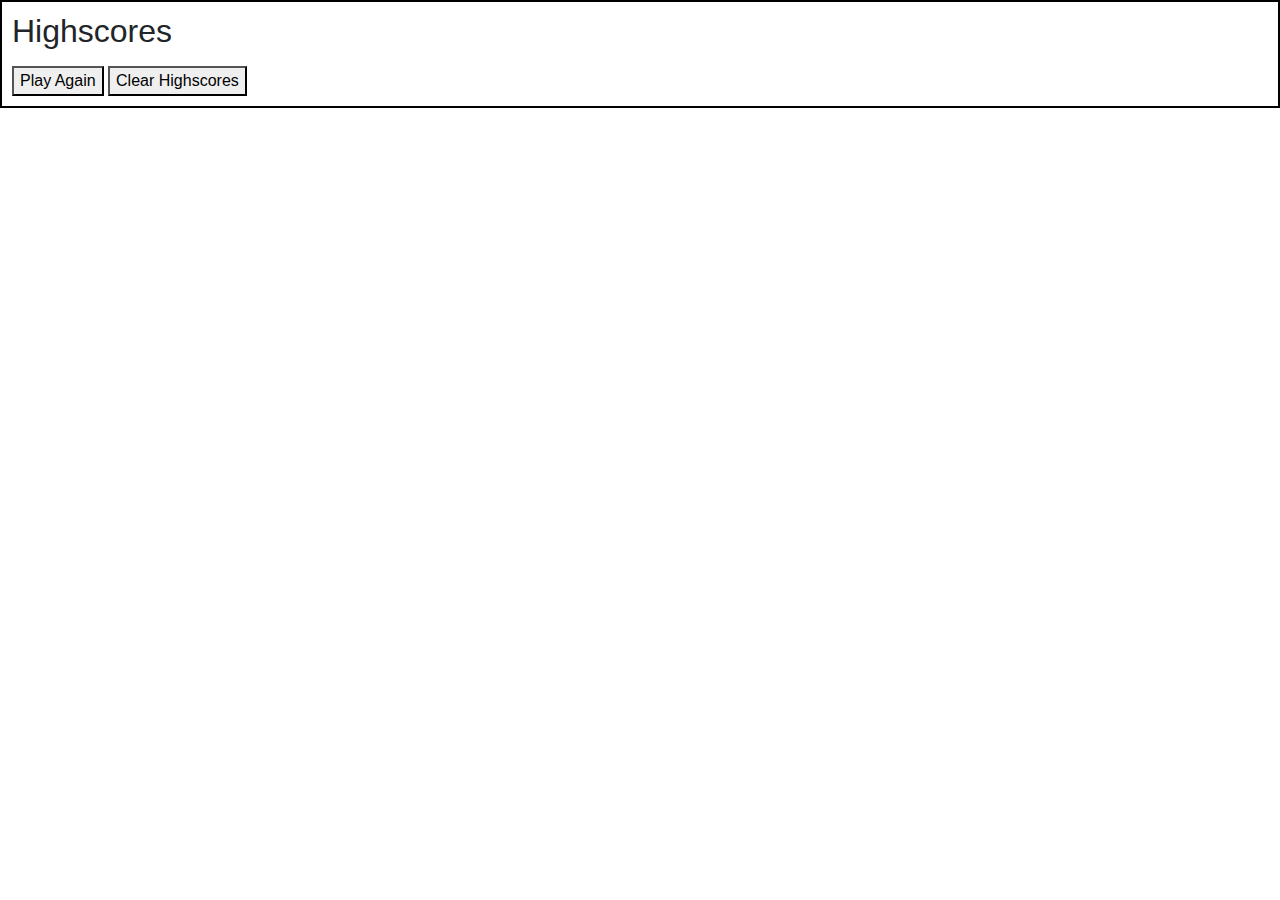
<file: highScore.html>
<!DOCTYPE html>
<html lang="en">

<head>
    <meta charset="UTF-8">
    <meta name="viewport" content="width=device-width, initial-scale=1.0">
    <meta http-equiv="X-UA-Compatible" content="ie=edge">
    <link rel="stylesheet" href="./assets/css/style.css">
    <link rel="stylesheet" href="https://stackpath.bootstrapcdn.com/bootstrap/4.4.1/css/bootstrap.min.css"
        integrity="sha384-Vkoo8x4CGsO3+Hhxv8T/Q5PaXtkKtu6ug5TOeNV6gBiFeWPGFN9MuhOf23Q9Ifjh" crossorigin="anonymous">
    <title>Highscores</title>
</head>

<body>
    <!-- Highscore Display section -->
    <section id="highscore-display">
        <div class="row">
            <div class="col-md-12" id="posts">
                <h2>Highscores</h2>
                <ol id="highscores"></ol>
                <a href="./index.html"><button id="return-btn">Play Again</button></a>
                <button id="clear-btn">Clear Highscores</button>
            </div>
        </div>
    </section>
    </div>
</body>
<script type="text/javascript" src="./assets/js/scores.js"></script>

</html>
</file>
<file: assets/css/style.css>
/* Hiding sections minus title */
body{
    font-family:'Raleway', sans-serif;
    font-size: larger;
    background-color: grey;
}

section{
    background-color: white;
    border: solid 2px black;
    padding: 10px;
}
.hide {
    display: none;
}

.show {
    display: block;
}
h1{
    text-align: center;
}
h3{
    text-align: center;
}

p{
    padding: 0 10%;
}

#startButton{
    display: block;
    margin: 0 auto;
    color: #fff;
    background-color: #dd3d31;
    border-color: #dd3d31;
    font-weight: 400;
    text-align: center;
    vertical-align: middle;
    user-select: none;
    border: 1px solid transparent;
    padding: .375rem .75rem;
    font-size: 2.2rem;
    line-height: 1.5;
    border-radius: .25rem;
    transition: color 0.15s ease-in-out,background-color 0.15s ease-in-out,border-color 0.15s ease-in-out,box-shadow 0.15s ease-in-out;
}
#startButton:hover{
    display: block;
    margin: 0 auto;
    color: #fff;
    background-color: #c72c21;
    border-color: #bc2a1f;
    outline: 3px solid rgb(255, 210, 11)
}
.choice{
    display: block;
    margin-top: 10px;
    font-weight: 400;
    color: #dd3d31;
    border-color: #dd3d31;
    text-align: center;
    vertical-align: middle;
    user-select: none;
    background-color: transparent;
    border: 1px solid transparent;
    padding: .375rem .75rem;
    font-size: 2.2rem;
    line-height: 1.5;
    border-radius: .25rem;
    transition: color 0.15s ease-in-out,background-color 0.15s ease-in-out,border-color 0.15s ease-in-out,box-shadow 0.15s ease-in-out;
}
.choice:hover{
color: #fff;
background-color: #dd3d31;
border-color: #dd3d31;
}
</file>
